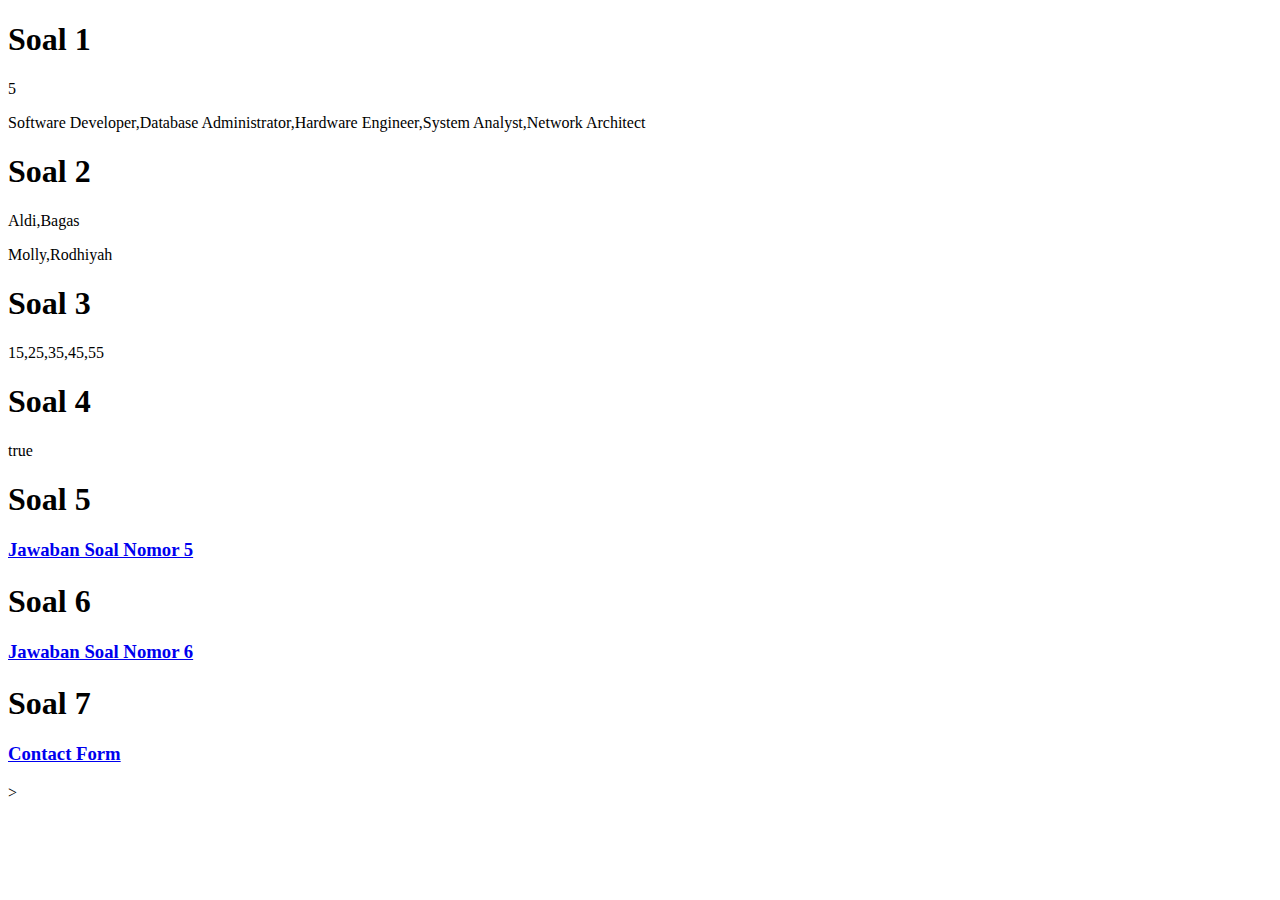
<file: index.html>
<!DOCTYPE html>
<html lang="en">
<head>
    <meta charset="UTF-8">
    <meta http-equiv="X-UA-Compatible" content="IE=edge">
    <meta name="viewport" content="width=device-width, initial-scale=1.0">
    <link rel="preconnect" href="https://fonts.googleapis.com">
    <link rel="preconnect" href="https://fonts.gstatic.com" crossorigin>
    <link href="https://fonts.googleapis.com/css2?family=Ubuntu:ital,wght@0,300;1,300&display=swap" rel="stylesheet">
    <link rel="stylesheet" type="text/css" href="style.css">
    <title>Tugas Week 7</title>
</head>
<header></header>
<body>
    <h1>Soal 1</h1>
    <p id="jumlahPekerjaanIT">Click the button to change the text in this paragraph.</p>
    <p id="namaPekerjaanIT">Click the button to change the text in this paragraph.</p>
    <h1>Soal 2</h1>
    <p id="team1">Click the button to change the text in this paragraph.</p>
    <p id="team2"></p>
    <h1>Soal 3</h1>
    <p id="soal3">Click the button to change the text in this paragraph.</p>
    <h1>Soal 4</h1>
    <p id="soal4">Click the button to change the text in this paragraph.</p>
    <h1>Soal 5</h1>
    <h3><a href="soal5.html">Jawaban Soal Nomor 5</a></h3>
    <h1>Soal 6</h1>
   <h3><a href="soal6.html">Jawaban Soal Nomor 6</a></h3>
   <h1>Soal 7</h1>
   <h3><a href="contact.html">Contact Form</a></h3>


   <script src="script.js" type="text/javascript"></script>

</body>
<footer></footer>
</html>>
</file>
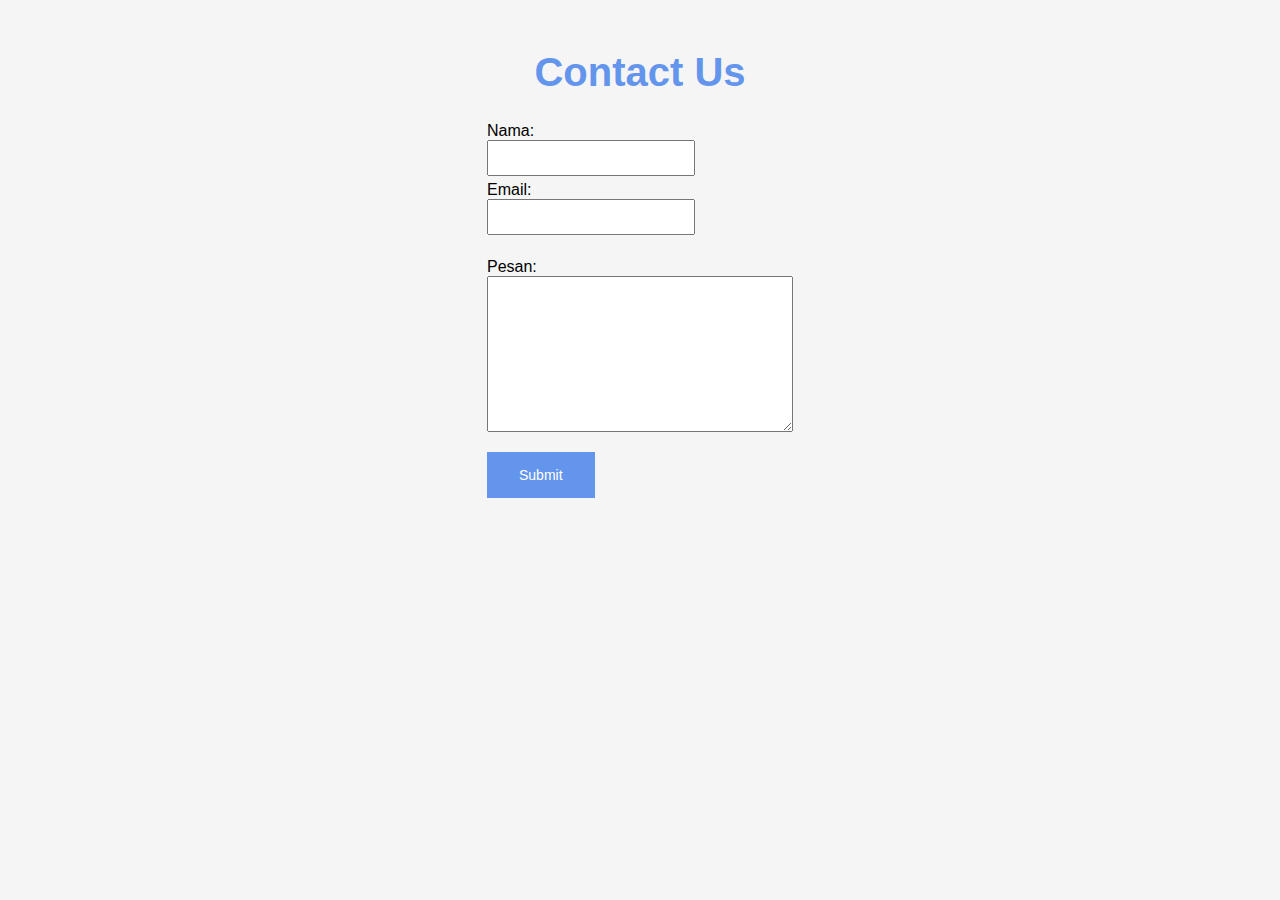
<file: contact.html>
<!DOCTYPE html>
<html lang="en">
<head>
    <meta charset="UTF-8">
    <meta http-equiv="X-UA-Compatible" content="IE=edge">
    <meta name="viewport" content="width=device-width, initial-scale=1.0">
    <link rel="stylesheet" type="text/css" href="contact.css">
    <title>Contact Us</title>
</head>
<body>
    <h1>Contact Us</h1>
    <form method="get" id="contactForm" onsubmit="return false">
        <label for="name">Nama:</label><br>
        <input type="text" id="name" name="name" value=""><br>
        <label for="email">Email:</label><br>
        <input type="text" id="email" name="email" value=""><br><br>
        <label for="message">Pesan:</label><br>
        <textarea type="text" id="message" name="message" value=""></textarea>
        <input type="submit" value="Submit" id="SubmitSoal7" onclick="SendContact()">
      </form> 
    <script src="contact.js" type="text/javascript"></script>
</body>
</html>
</file>
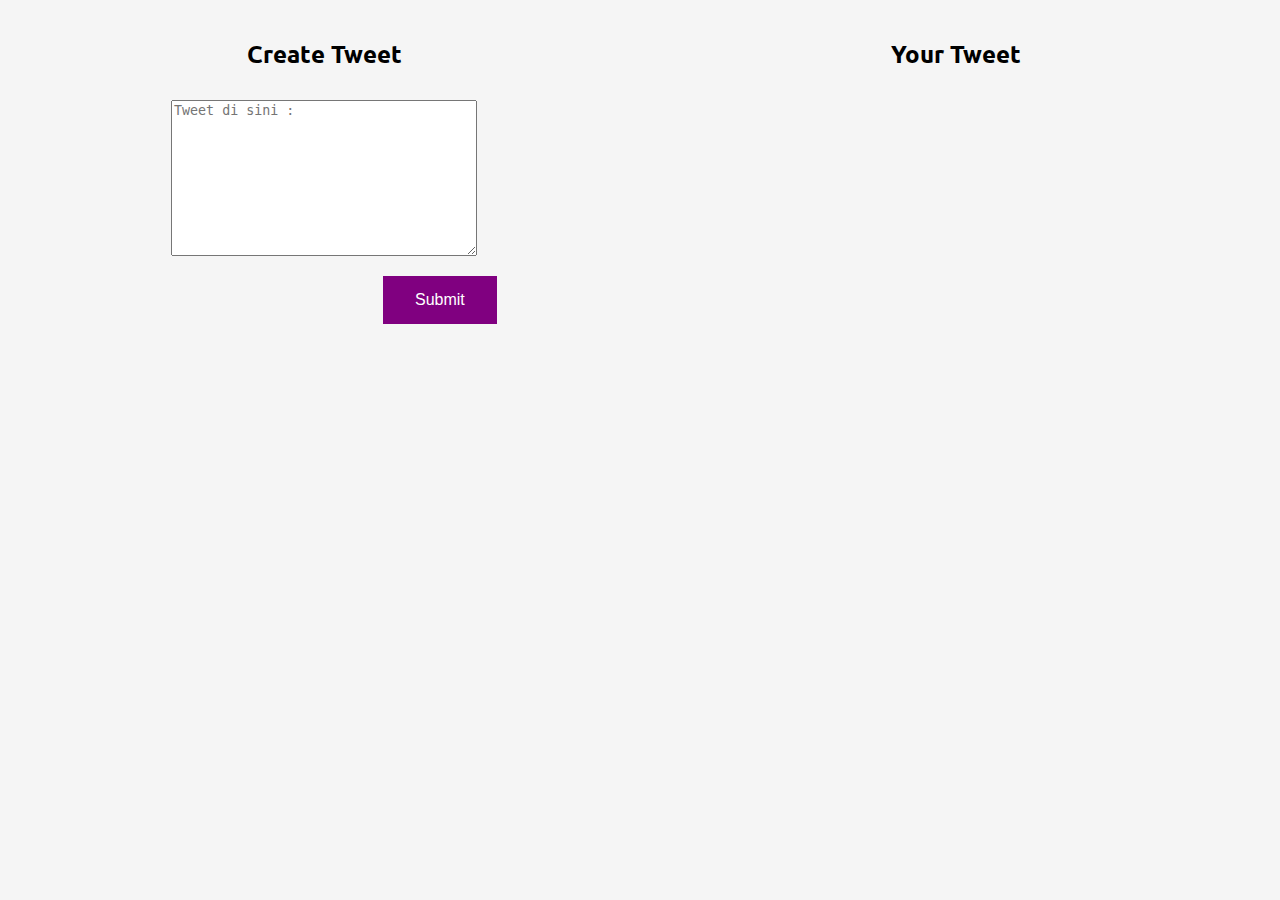
<file: soal5.html>
<!DOCTYPE html>
<html lang="en">
<head>
    <meta charset="UTF-8">
    <meta http-equiv="X-UA-Compatible" content="IE=edge">
    <meta name="viewport" content="width=device-width, initial-scale=1.0">
    <title>Jawaban Soal Nomor 5</title>
    <link rel="stylesheet" type="text/css" href="soal5.css">
    <link rel="preconnect" href="https://fonts.googleapis.com">
<link rel="preconnect" href="https://fonts.gstatic.com" crossorigin>
<link href="https://fonts.googleapis.com/css2?family=Ubuntu:wght@300&display=swap" rel="stylesheet">
</head>
<body>
    <div id="left">
        <form method="POST" id="form1" onsubmit="return false">
        <h2>Create Tweet</h2>
        <textarea id="tweet" placeholder="Tweet di sini :"></textarea>
        <button type="submit" form="form1" id="SubmitSoal5" value="Submit" onclick="updateTweet()">Submit</button>
    </form>
    </div>
    <div id="right">
        <h2>Your Tweet</h2>
        <div id="tweets"></div>
    </div>
    <script src="soal5.js" type="text/javascript"></script>
</body>
</html>
</file>
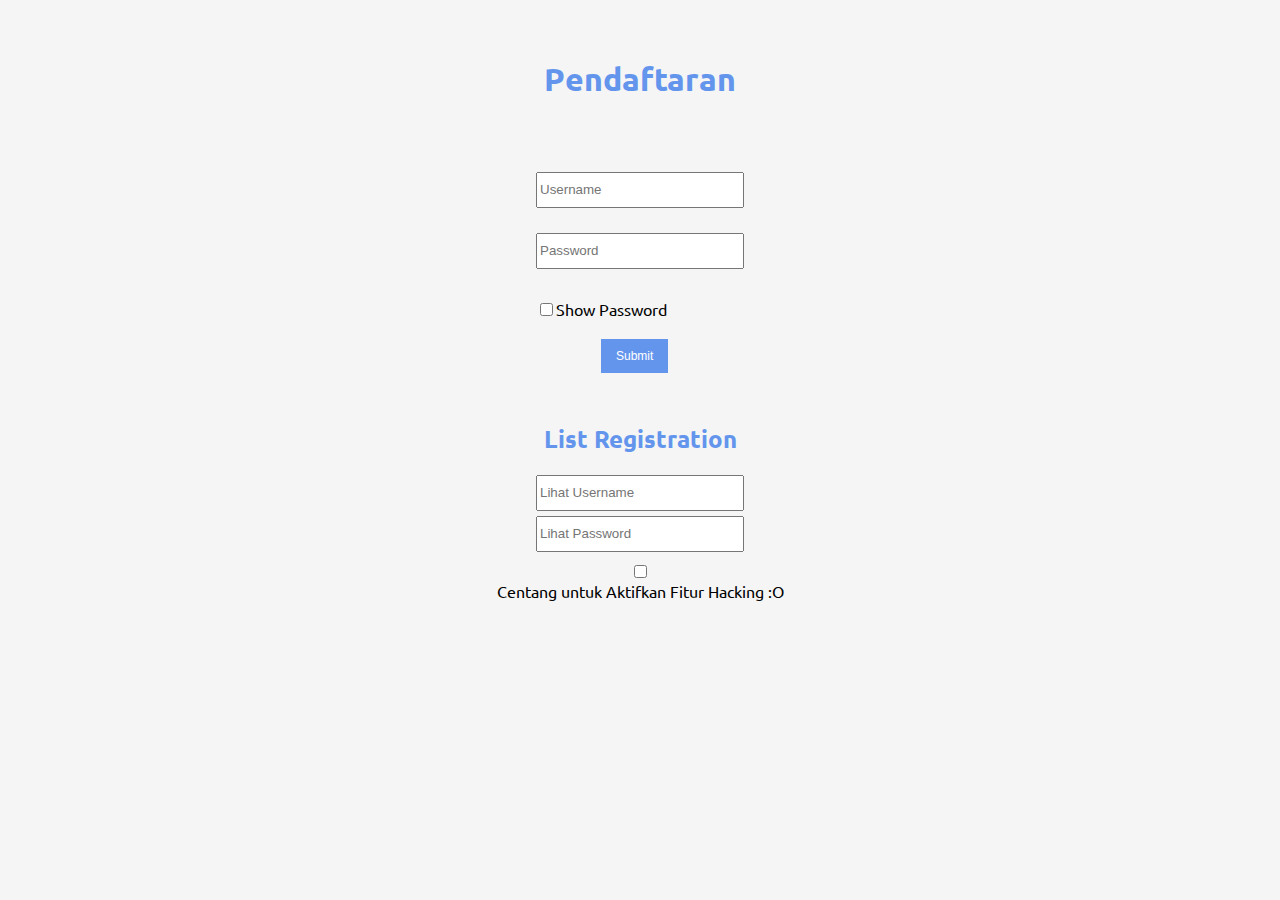
<file: soal6.html>
<!DOCTYPE html>
<html lang="en">
<head>
    <meta charset="UTF-8">
    <meta http-equiv="X-UA-Compatible" content="IE=edge">
    <meta name="viewport" content="width=device-width, initial-scale=1.0">
    <title>Jawaban Soal Nomor 6</title>
    <link rel="preconnect" href="https://fonts.googleapis.com">
<link rel="preconnect" href="https://fonts.gstatic.com" crossorigin>
<link href="https://fonts.googleapis.com/css2?family=Ubuntu:ital,wght@0,300;1,300&display=swap" rel="stylesheet">
    <link rel="stylesheet" type="text/css" href="soal6.css">
</head>
<body>
    <h1>Pendaftaran</h1>
    <form onsubmit="return false" method="get" name="form6">
        <label for="userName"></label><br>
        <input type="text" id="userName" placeholder="Username" name="userName"><br>
        <label for="password"></label><br>
        <input type="password" id="password" placeholder="Password" name="password"><br><br>
        <input type="checkbox" onclick="gantiString()">Show Password<br><br>
        <input type="submit" id="SubmitSoal6" onclick="validate()" value="Submit">
        </form>
        <h2>List Registration</h2>
        <input name="showuserName" id="showuserName" placeholder="Lihat Username"></input>
        <input name="showPassword" id="showPassword" placeholder="Lihat Password"></input>
        <input type="checkbox" id="hack" name="hack" onclick="copyTextValue();"/>Centang untuk Aktifkan Fitur Hacking :O
        
        <script src="soal6.js" type="text/javascript"></script>
</body>
</html>
</file>
<file: style.css>
/*Soal No. 1*/

body {
    background-color: white;
}
p {
    color: black;
}
</file>
<file: contact.css>
body{
    background-color:whitesmoke;
    display: flex;
    flex-direction: column;
    align-items: center;
    justify-content: center;
    font-family: 'Ubuntu', sans-serif;
}

h1{
color:cornflowerblue;
font-size: 40px;
padding-top: 15px;
}

#SubmitSoal7 {
    padding-top: 10px;
    display: flex;
    flex-direction: column;
    background-color:cornflowerblue;
    font-size: 14px;    
    border: none;
    color: white;    
    padding: 15px 32px;
    text-align: center;
    text-decoration: none;
    cursor: pointer;
}

#name{
    width: 200px;
    height: 30px;
    margin-bottom:5px;
}

#email {
    width: 200px;
    height: 30px;
    margin-bottom:5px;
}

#message {
    display: flex;
    flex-direction: column;
    margin-left: auto;
    margin-right: auto;
    width: 300px;
    height: 150px;
    margin-bottom:20px;
}


label{
    color:black;
    
}
</file>
<file: soal5.css>
body{
    font-family: 'Ubuntu', sans-serif;
    background-color:whitesmoke;
}

#left{
    width:50%;
    float:left;
}

#right{
    width:50%;
    float:right;
}

h2{
    text-align: center;
    padding-bottom: 10px;
    margin-top:30px;
}

#right{
    display: flex;
    flex-direction: column;

}
p{
    text-align: justify;
    margin-right:auto;
    margin-left:auto;
    padding-left: 30px;
    padding-right:30px;
}

#SubmitSoal5{
    background-color:purple;
    border: none;
    color: white;
    display: flex;
    float: left;
    padding: 15px 32px;
    margin-left:375px;
    text-align: center;
    text-decoration: none;
    font-size: 16px;
    cursor: pointer;
}

textarea{
    display: flex;
    flex-direction: column;
    margin-left: auto;
    margin-right: auto;
    width: 300px;
    height: 150px;
    margin-bottom:20px;
}

label {
    font-size: 12px;;
}

#tweets{
display: flex;
flex-direction: column;
}
</file>
<file: soal6.css>
body{
    display: flex;
    flex-direction: column;
    align-items: center;
    align-content: space-between;
    font-family: 'Ubuntu', sans-serif;
    background-color: whitesmoke;
}

h1{
    padding-top: 30px;
    color:cornflowerblue;
}
form{
    padding-top: 30px;
    padding-bottom: 30px;
}

h2{
    color:cornflowerblue;
}

#SubmitSoal6{
    background-color: cornflowerblue;
    border: none;
    color: white;
    padding: 10px 15px;
    margin-left: 65px;
    text-align: center;
    text-decoration: none;
    display: inline-block;
    font-size: 12px;
}

#userName {
    width: 200px;
    height: 30px;
    margin-bottom:5px;
}

#password{
    width: 200px;
    height: 30px;
    margin-bottom: 10px;
}

#SubmitSoal6:hover {background-color:blue;}

#SubmitSoal6:active {
  background-color:rgb(176, 195, 255);
  box-shadow: 0 3px rgb(63, 73, 117);
  transform: translateY(4px);
}

#showuserName {
    width: 200px;
    height: 30px;
    margin-bottom:5px;
}

#showPassword {
    width: 200px;
    height: 30px;
    margin-bottom: 10px;
}

#hack{
    padding-right: 20px;
}
</file>
